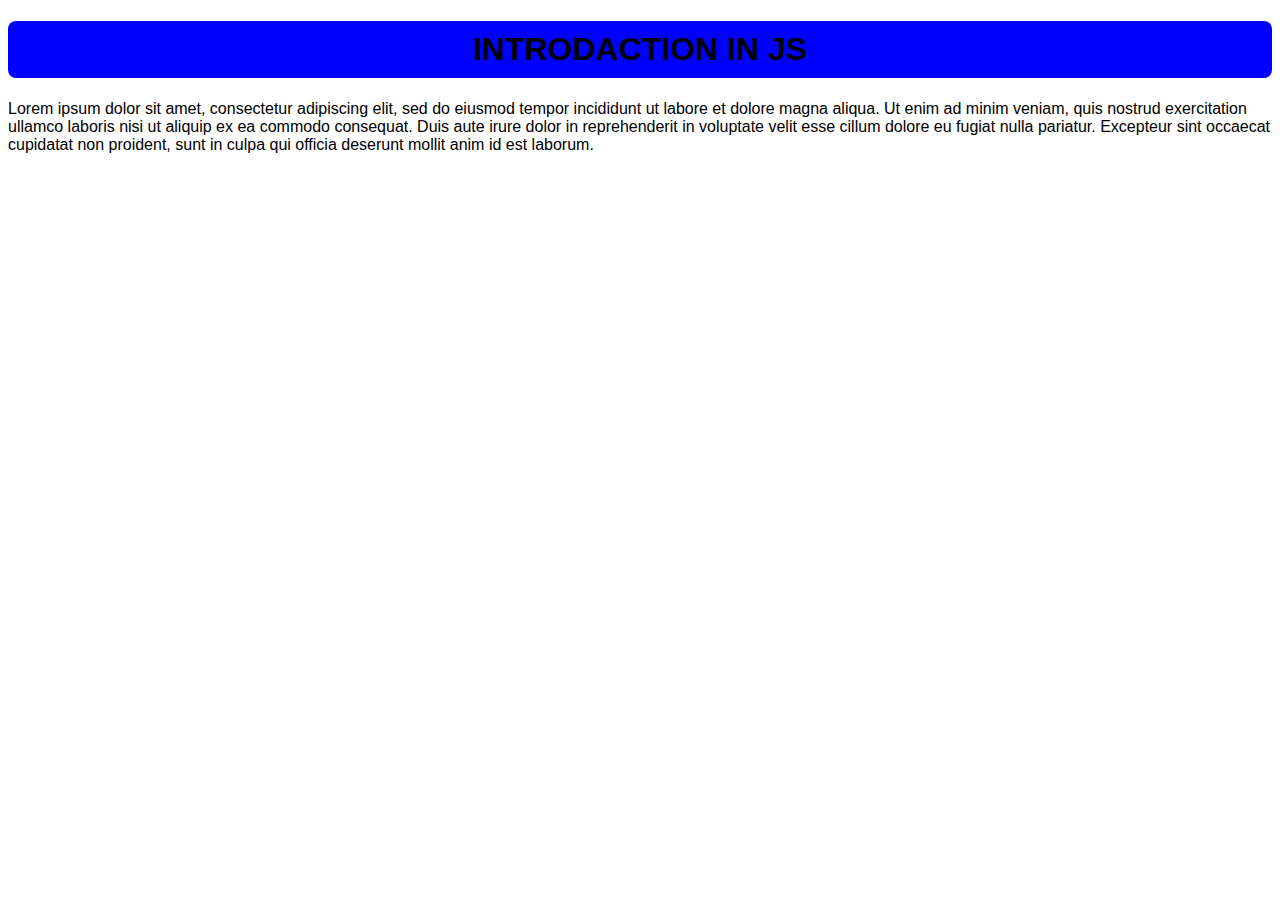
<file: 01-іntro/index.html>
<!DOCTYPE html>
<html lang="en">

<head>
    <meta charset="UTF-8">
    <meta name="viewport" content="width=device-width, initial-scale=1.0">
    <link rel="stylesheet" href="style.css">
    <title>01. Introduction to Javascript</title>
</head>

<body>
    <h1>Introdaction in JS</h1>
    <p>Lorem ipsum dolor sit amet, consectetur adipiscing elit, sed do eiusmod tempor incididunt ut labore et dolore
        magna aliqua. Ut enim ad minim veniam, quis nostrud exercitation ullamco laboris nisi ut aliquip ex ea commodo
        consequat. Duis aute irure dolor in reprehenderit in voluptate velit esse cillum dolore eu fugiat nulla
        pariatur. Excepteur sint occaecat cupidatat non proident, sunt in culpa qui officia deserunt mollit anim id est
        laborum.</p>

    <script>
        // Завдання №1
        alert("Danylo");
    </script>
    <script src="./js/main.js">// Завдання №2-8</script>
</body>

</html>
</file>
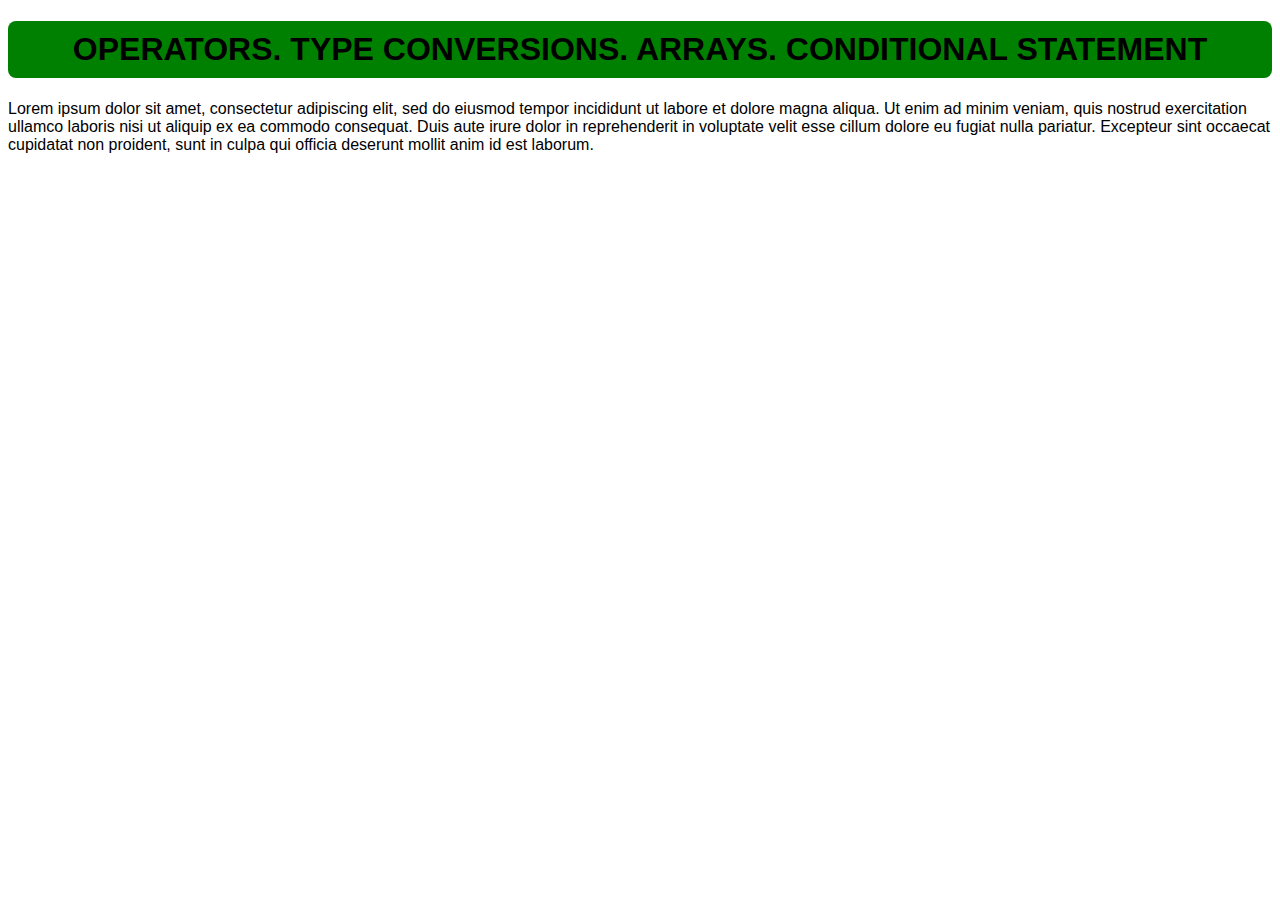
<file: 02-operators. type conversions. arrays. conditional statement/index.html>
<!DOCTYPE html>
<html lang="en">

<head>
    <meta charset="UTF-8">
    <meta name="viewport" content="width=device-width, initial-scale=1.0">
    <link rel="stylesheet" href="style.css">
    <title>02. Operators. Type conversions. Arrays. Conditional statement</title>
</head>

<body>
    <h1>Operators. Type conversions. Arrays. Conditional statement</h1>
    <p>Lorem ipsum dolor sit amet, consectetur adipiscing elit, sed do eiusmod tempor incididunt ut labore et dolore
        magna aliqua. Ut enim ad minim veniam, quis nostrud exercitation ullamco laboris nisi ut aliquip ex ea commodo
        consequat. Duis aute irure dolor in reprehenderit in voluptate velit esse cillum dolore eu fugiat nulla
        pariatur. Excepteur sint occaecat cupidatat non proident, sunt in culpa qui officia deserunt mollit anim id est
        laborum.</p>

    <script src="./main.js"></script>
</body>

</html>
</file>
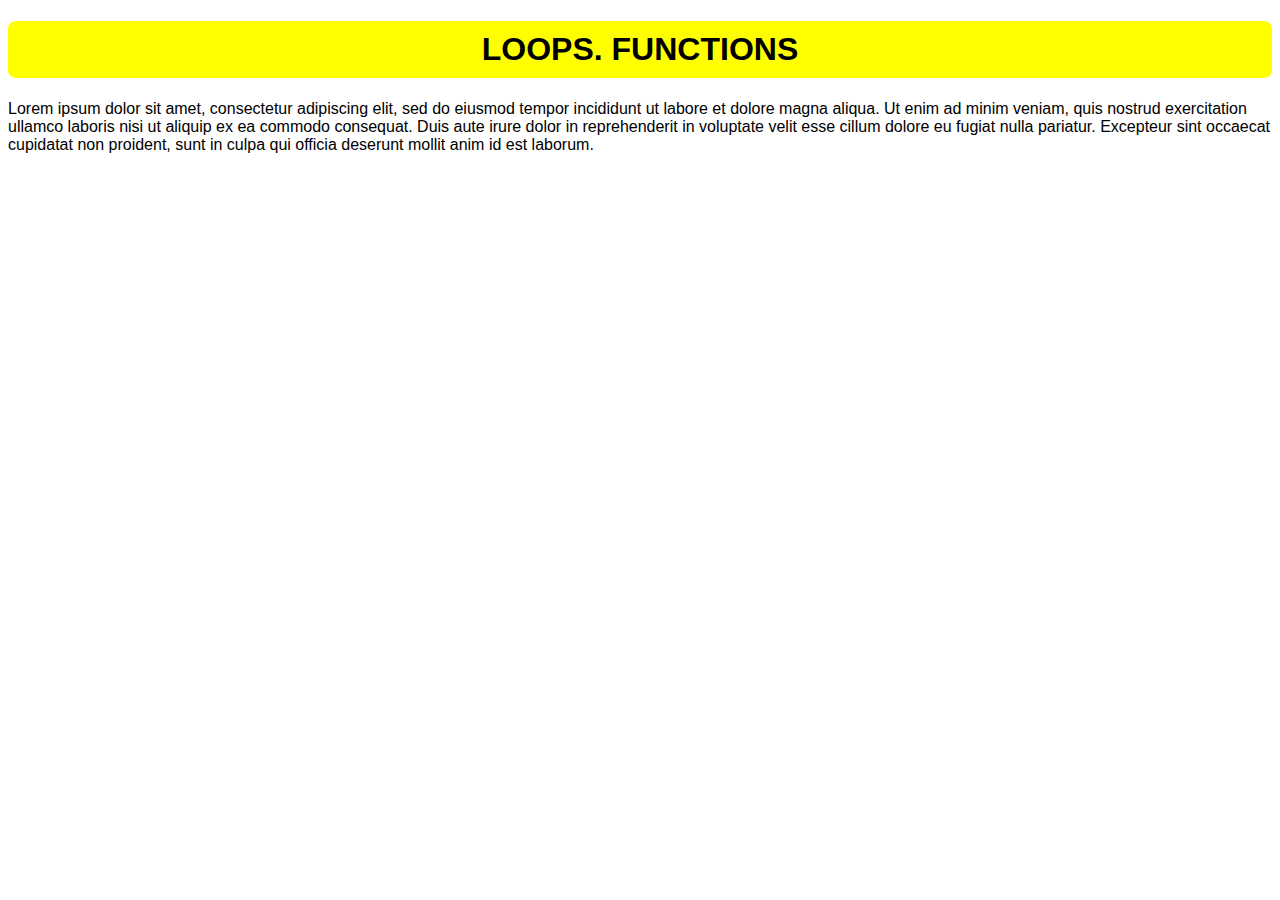
<file: 03-loops. functions/index.html>
<!DOCTYPE html>
<html lang="en">

<head>
    <meta charset="UTF-8">
    <meta name="viewport" content="width=device-width, initial-scale=1.0">
    <link rel="stylesheet" href="style.css">
    <title>03. Loops. Functions</title>
</head>

<body>
    <h1>Loops. Functions</h1>
    <p>Lorem ipsum dolor sit amet, consectetur adipiscing elit, sed do eiusmod tempor incididunt ut labore et dolore
        magna aliqua. Ut enim ad minim veniam, quis nostrud exercitation ullamco laboris nisi ut aliquip ex ea commodo
        consequat. Duis aute irure dolor in reprehenderit in voluptate velit esse cillum dolore eu fugiat nulla
        pariatur. Excepteur sint occaecat cupidatat non proident, sunt in culpa qui officia deserunt mollit anim id est
        laborum.</p>

    <script src="./main.js"></script>
</body>

</html>
</file>
<file: 01-іntro/style.css>
html {
    font-family: Arial, Helvetica, sans-serif;
}

h1 {
    text-align: center;
    background-color: blue;
    text-transform: uppercase;
    border-radius: 8px;
    padding: 10px;
}
</file>
<file: 02-operators. type conversions. arrays. conditional statement/style.css>
html {
    font-family: Arial, Helvetica, sans-serif;
}

h1 {
    text-align: center;
    background-color: green;
    text-transform: uppercase;
    border-radius: 8px;
    padding: 10px;
}
</file>
<file: 03-loops. functions/style.css>
html {
    font-family: Arial, Helvetica, sans-serif;
}

h1 {
    text-align: center;
    background-color: yellow;
    text-transform: uppercase;
    border-radius: 8px;
    padding: 10px;
}
</file>
